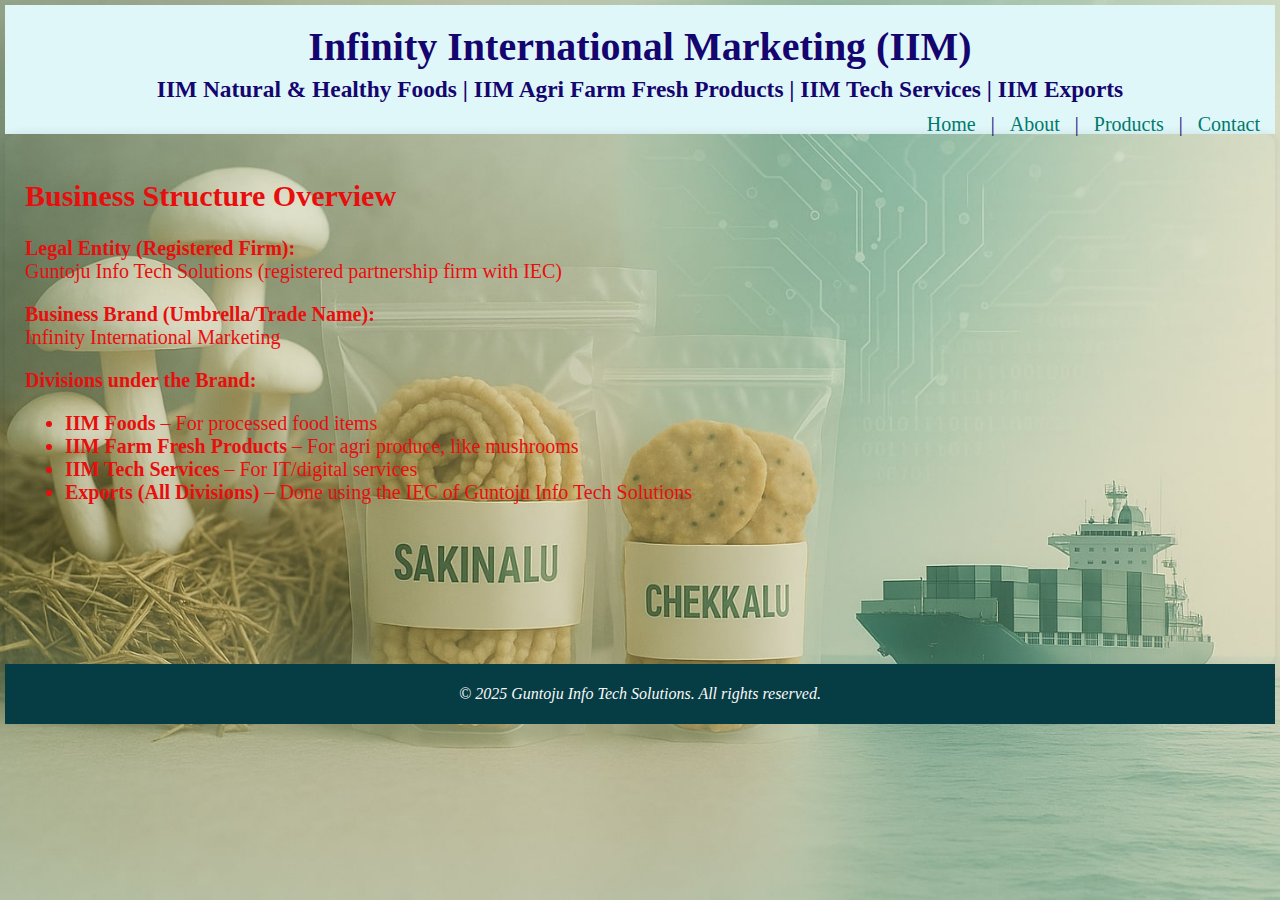
<file: index.html>
<!DOCTYPE html>
<html>
<head>
  <title>IIM Farm Fresh Agri Products </title>
  <link rel="stylesheet" href="style.css">
</head>
<body>
  <header>
    <h1>Infinity International Marketing (IIM)</h1> <h3> IIM Natural & Healthy Foods | IIM Agri Farm Fresh Products | IIM Tech Services | IIM Exports</h3>
    <nav>
      <a href="index.html">Home</a> |
      <a href="about.html">About</a> |  
      <a href="products.html">Products</a> |
      <a href="contact.html">Contact</a>
    </nav>
  </header>

  <main>
    <h2>Business Structure Overview</h2>
  
    <p><strong>Legal Entity (Registered Firm):</strong><br>
    Guntoju Info Tech Solutions (registered partnership firm with IEC)</p>
  
    <p><strong>Business Brand (Umbrella/Trade Name):</strong><br>
    Infinity International Marketing</p>
  
    <p><strong>Divisions under the Brand:</strong></p>
    <ul>
      <li><strong>IIM Foods</strong> – For processed food items</li>
      <li><strong>IIM Farm Fresh Products</strong> – For agri produce, like mushrooms</li>
      <li><strong>IIM Tech Services</strong> – For IT/digital services</li>
      <li><strong>Exports (All Divisions)</strong> – Done using the IEC of Guntoju Info Tech Solutions</li>
    </ul>
  </main>

  <footer>
    <p><i>© 2025 Guntoju Info Tech Solutions. All rights reserved.</i></p>
  </footer>
</body>
</html>
</file>
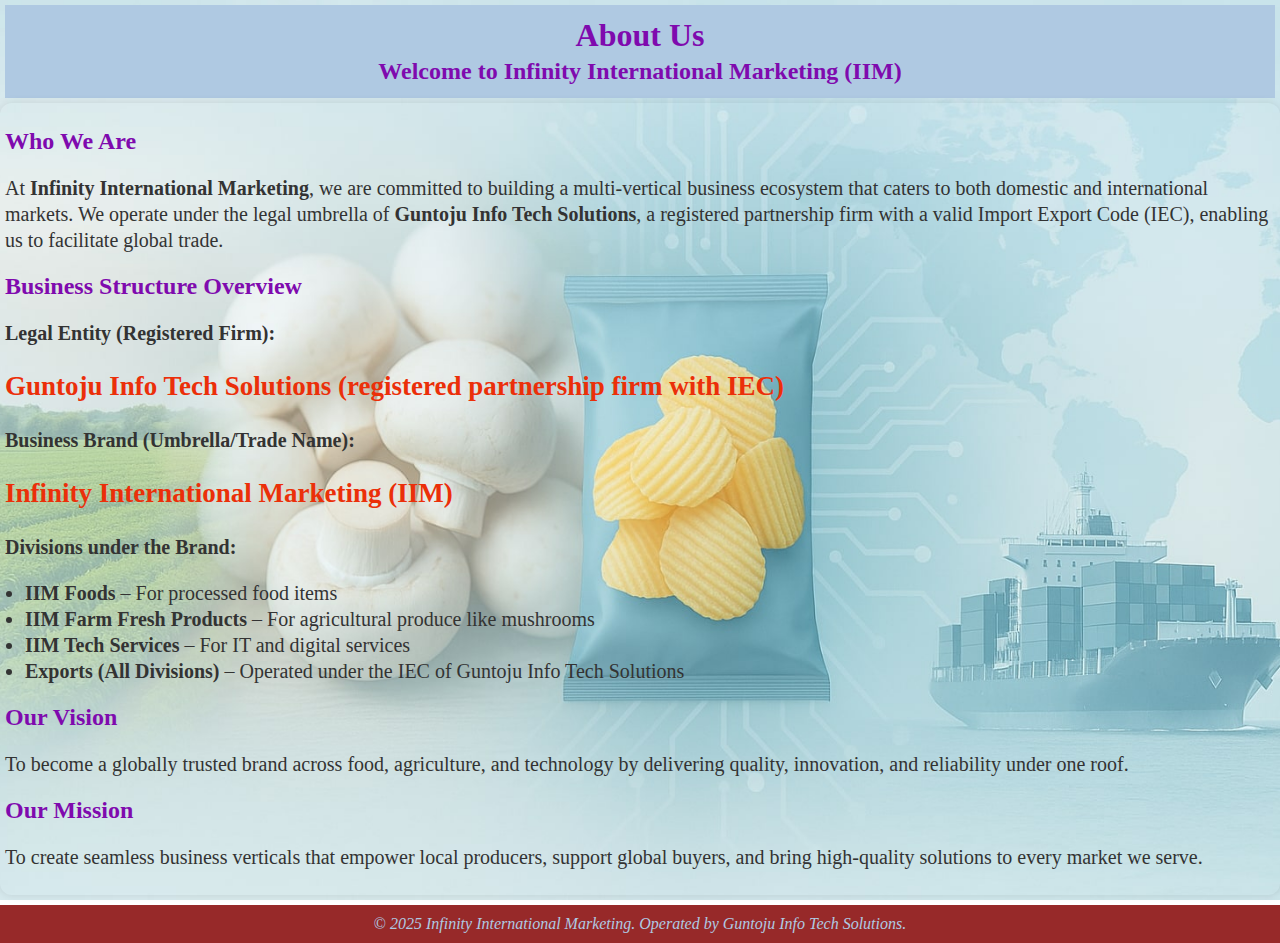
<file: about.html>
<!DOCTYPE html>
<html lang="en">
<head>
  <meta charset="UTF-8">
  <title>About Us | Infinity International Marketing</title>
  <link rel="background-attachment" href="background1.jpg">
  <meta name="viewport" content="width=device-width, initial-scale=1.0">
  <style>
    body {
      background-image: url('background1.jpg');
      background-size: cover;
      background-position: center;
      background-attachment: fixed;
      background-repeat: no-repeat;
     
      /*font-family: 'Segoe UI', Tahoma, Geneva, Verdana, sans-serif;*/
      font-family: 'Times New Roman', Times, serif;
      margin: 0;
      padding: 0;
      /*background-color: #f8f9fa;*/

      
    }
    nav{


    }
    header {
     margin: 5px;
      background-color: #afc9e2;
      color: rgb(78, 20, 236);
      padding: 1px;
      text-align: center;
      line-height: 0.5;
    }
    main {
      max-width: 1490px;
      margin: 5px auto;
      padding: 5px;
      /*background-color: white;*/
      border-radius: 12px;
      box-shadow: 0 0 10px rgba(0,0,0,0.1);
    }
    h1, h2 {
      color: #7f0aae;
    }
    h3 {
      color:rgb(235, 47, 9);
      font-size: 27px;
      line-height: 1;
    }
    p, li {
      font-size: 20px;
      line-height: 1.3;
      color: #333;
    }
    ul {
      padding-left: 20px;
    }
    footer {
      text-align: center;
      padding: 10px;
      background-color: #972929;
      margin-top: 10px;
      color:#afc9e2;
    }
  </style>
</head>
<body>

<header>
  <h1>About Us</h1>
  <p><h2>Welcome to Infinity International Marketing (IIM)</h2></p>
  
</header>

<main>
  <section>
    <h2>Who We Are</h2>
    <p>
      At <strong>Infinity International Marketing</strong>, we are committed to building a multi-vertical business ecosystem that caters to both domestic and international markets.
      We operate under the legal umbrella of <strong>Guntoju Info Tech Solutions</strong>, a registered partnership firm with a valid Import Export Code (IEC), enabling us to facilitate global trade.
    </p>
  </section>

  <section>
    <h2>Business Structure Overview</h2>

    <p><strong>Legal Entity (Registered Firm):</strong><br>
    <h3>Guntoju Info Tech Solutions (registered partnership firm with IEC)</h3></p>

    <p><strong>Business Brand (Umbrella/Trade Name):</strong><br>
    <h3>Infinity International Marketing (IIM)</h3></p>

    <p><strong>Divisions under the Brand:</strong></p>
    <ul>
      <li><strong>IIM Foods</strong> – For processed food items</li>
      <li><strong>IIM Farm Fresh Products</strong> – For agricultural produce like mushrooms</li>
      <li><strong>IIM Tech Services</strong> – For IT and digital services</li>
      <li><strong>Exports (All Divisions)</strong> – Operated under the IEC of Guntoju Info Tech Solutions</li>
    </ul>
  </section>

  <section>
    <h2>Our Vision</h2>
    <p>
      To become a globally trusted brand across food, agriculture, and technology by delivering quality, innovation, and reliability under one roof.
    </p>
  </section>

  <section>
    <h2>Our Mission</h2>
    <p>
      To create seamless business verticals that empower local producers, support global buyers, and bring high-quality solutions to every market we serve.
    </p>
  </section>
</main>

<footer>
  &copy; <i>2025 Infinity International Marketing. Operated by Guntoju Info Tech Solutions.</i>
</footer>

</body>
</html>
</file>
<file: style.css>
body {
  font-family: Cambria, Cochin, Georgia, Times, 'Times New Roman', serif, sans-serif;
  margin: 5px;
  background-color: #f9f9f9;
  color: #333;

  /* Background image */
  background-image: url('background.jpg');
  background-size: cover;
  background-position: center;
  background-attachment: fixed;
  background-repeat: no-repeat;
 }

header {
  background-color: #e0f7fa;
  padding: 5px;
  text-align: center;
  /*border: 1px solid #8B4513;*/
  box-sizing: border-box;
  text-decoration-thickness: 80%;
  color: #15056f;
  line-height: 0.5;
  font-size: 20px;
  /*max-width: 2200px;*/
}

footer {
  background-color: #063c43;
  padding: 5px;
  color: #f9f9f9;
  text-align: center;
  /*border: 1px solid #8B4513;*/
  box-sizing: border-box;
}

nav {
  text-align: right;
}

nav a {
  margin: 0 10px;
  text-decoration: none;
  color: #00796b;
}

main {
  max-width: 1500px;
  margin: auto;
  /*background: rgba(255, 255, 255, 0.9); /* white with transparency for readability */
  padding: 20px;
  border-radius: 10px;
  /*border: 1px solid rgb(51, 117, 51);*/
  box-shadow: 0 0 10px rgba(0, 0, 0, 0.1);
  padding-bottom: 140px;
  color: #e80e0e;
  font-size: 20px;
}
</file>
